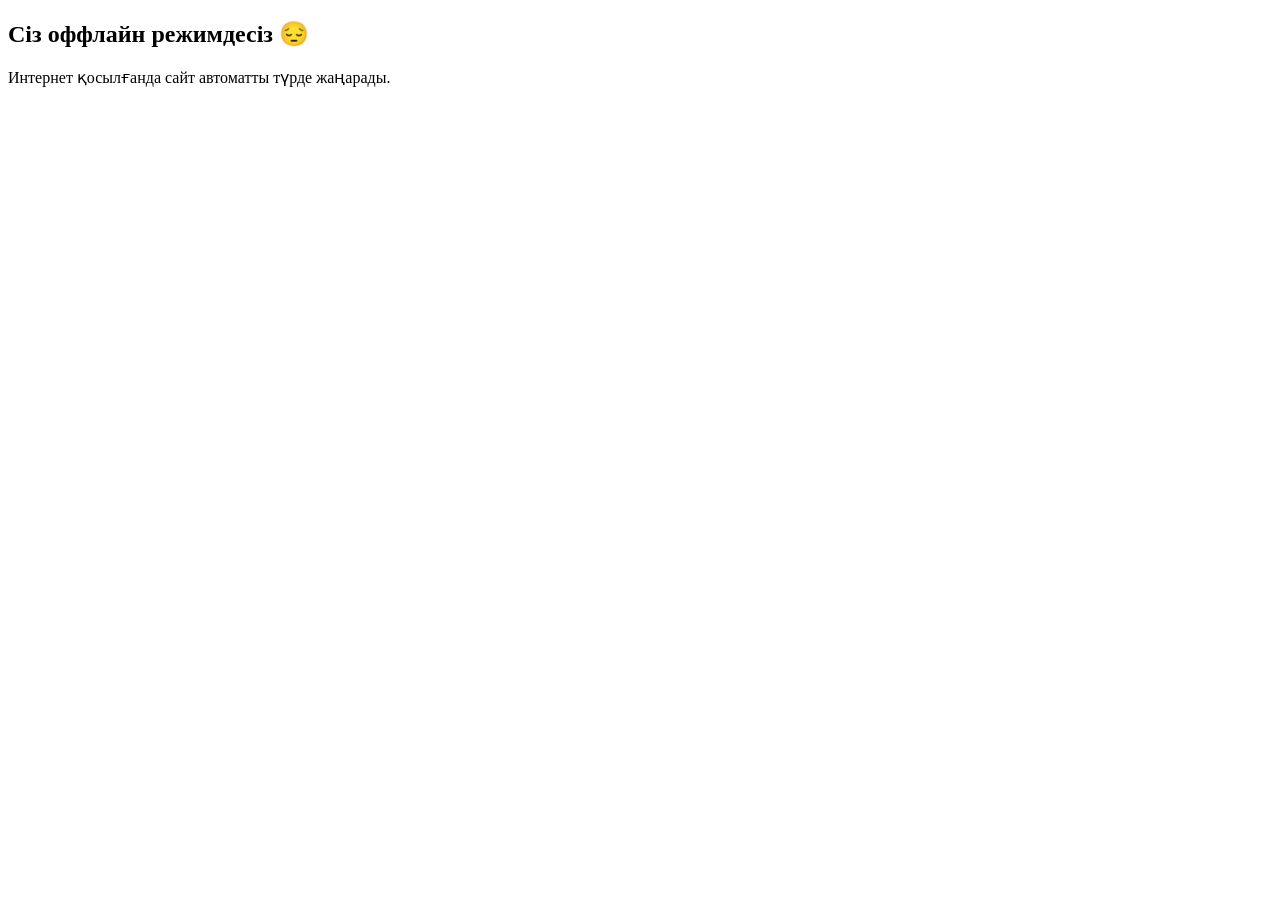
<file: offline.html>
<!DOCTYPE html>
<html lang="kk">
<head>
  <meta charset="UTF-8">
  <title>Offline Mode</title>
</head>
<body>
  <h2>Сіз оффлайн режимдесіз 😔</h2>
  <p>Интернет қосылғанда сайт автоматты түрде жаңарады.</p>
</body>
</html>
</file>
